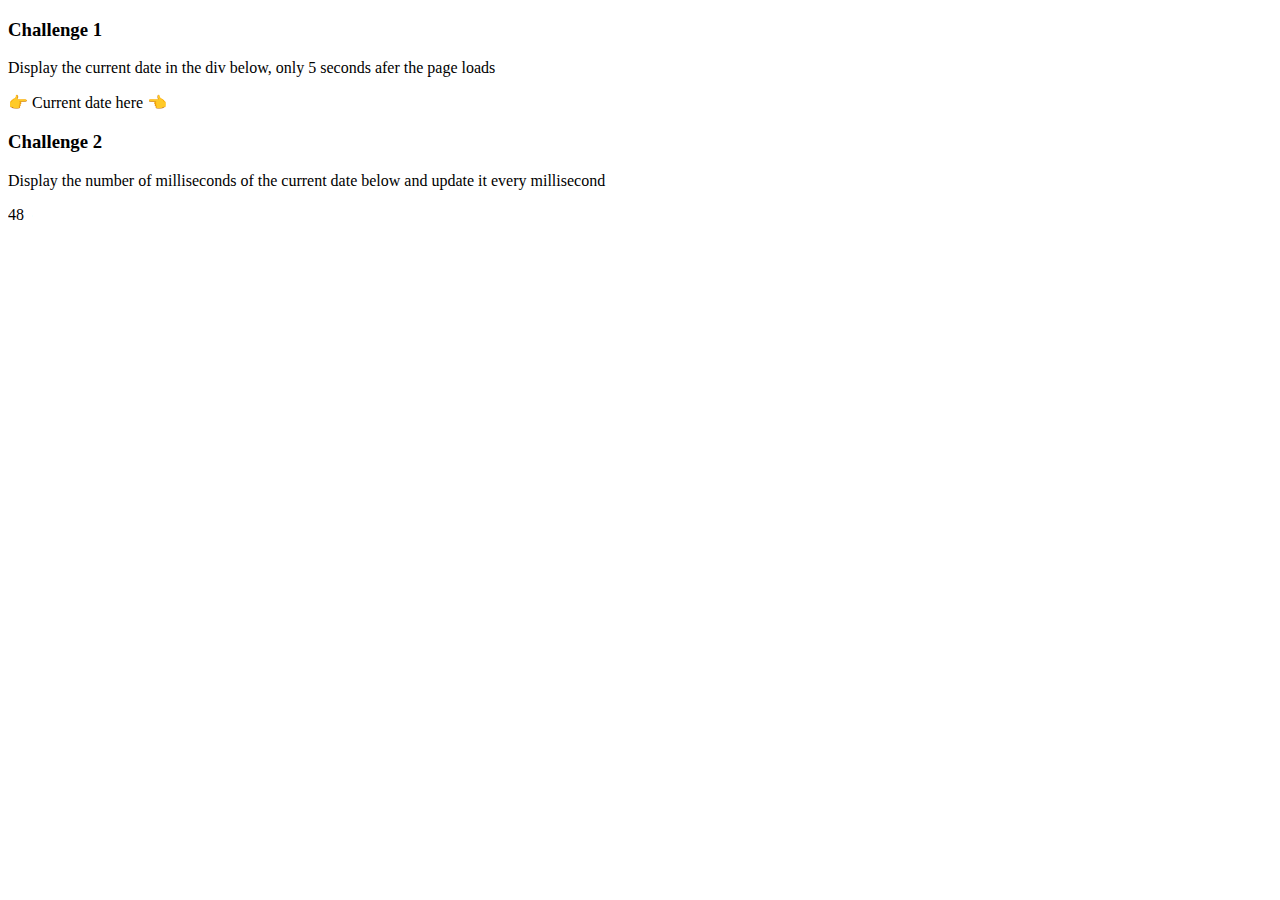
<file: challenege4.html>
<!DOCTYPE html>
<html>
  <head>
    <title>SheCodes</title>
    <meta charset="UTF-8" />
  </head>

  <body>
    <h3>Challenge 1</h3>
    <p>
      Display the current date in the div below, only 5 seconds afer the page
      loads
    </p>
    <div id="date">👉 Current date here 👈</div>

    <h3>Challenge 2</h3>
    <p>
      Display the number of milliseconds of the current date below and update it
      every millisecond
    </p>
    <div id="milliseconds">👉 Current milliseconds here 👈</div>

    <script>
      function showDate() {
        let dateElement = document.querySelector("#date");
        dateElement.innerHTML = new Date();
      }

      setTimeout(showDate, 5000);

      function showCurrentMilliSeconds() {
        let millisecondsElement = document.querySelector("#milliseconds");
        let currentDate = new Date();
        millisecondsElement.innerHTML = currentDate.getMilliseconds();
      }
      showCurrentMilliSeconds();
      setInterval(showCurrentMilliSeconds, 1);
    </script>
  </body>
</html>
</file>
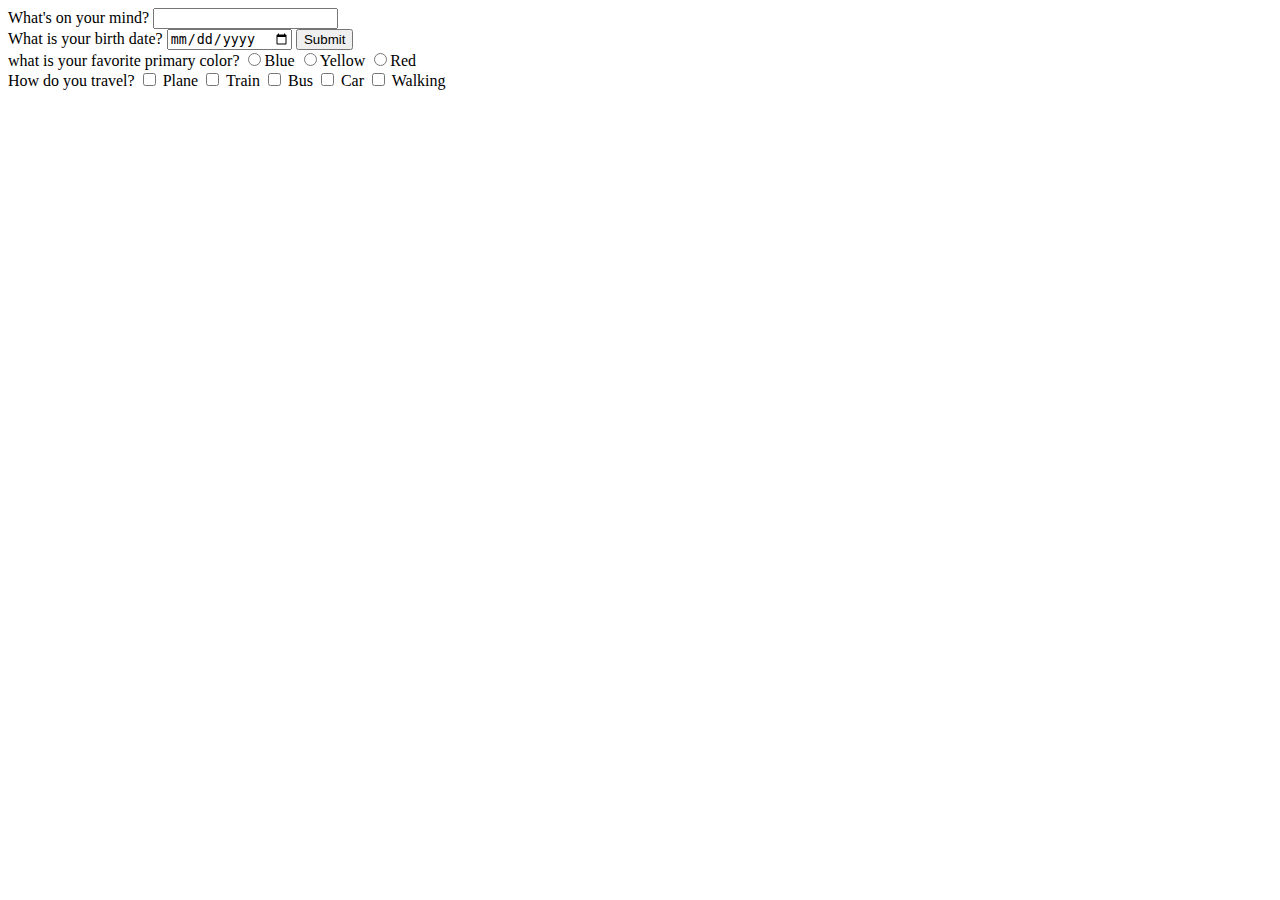
<file: challenge2.html>
<!DOCTYPE html>
<html lang="en">
  <head>
    <meta charset="UTF-8" />
    <meta name="viewport" content="width=device-width, initial-scale=1.0" />
    <title>HTML Input types</title>
  </head>
  <body>
    <!-- challenge 1: create a search input with a label "whats on your mind"-->
    <!-- challenge 2: create a form with a dare input asking "what is your birth date", a submit button
    and the form should send the date to /submit -->
    <!-- challenege 3: create a radio input asking "what is your favorite primary color" with blue, yellow and red as options. Have blue checked -->
    <!-- challenege 4: create a checkbox asking " How do you like to travel" with plane. bus, train, car, walking as options -->
    <label for="query">What's on your mind?</label>
    <input type="search" name="query" id="query" />

    <div>
      <form action="/submit">
        <label for="birthday">What is your birth date?</label>
        <input type="date" name="birthday" id="birthday"" />
        <input type="submit" value="Submit" />
      </form>
    </div>
    <div>
      <label>what is your favorite primary color?</label>
      <input type="radio" name="colors" id="blue" value="blue" /><label
        for="blue"
        >Blue</label
      >
      <input type="radio" name="colors" id="yellow" value="yellow" /><label
        for="yellow"
        >Yellow</label
      >
      <input type="radio" name="colors" id="red" value="red" /><label for="red"
        >Red</label
      >
    </div>
    <div>
      <label>How do you travel?</label>
      <input type="checkbox" name="transport" id="plane" value="plane" />
      <label for="plane">Plane</label>
      <input type="checkbox" name="transport" id="train" value="train" />
      <label for="train">Train</label>
      <input type="checkbox" name="transport" id="bus" value="bus" />
      <label for="bus">Bus</label>
      <input type="checkbox" name="transport" id="car" value="car" />
      <label for="car">Car</label>
      <input type="checkbox" name="transport" id="walking" value="walking" />
      <label for="walking">Walking</label>
    </div>
  </body>
</html>
</file>
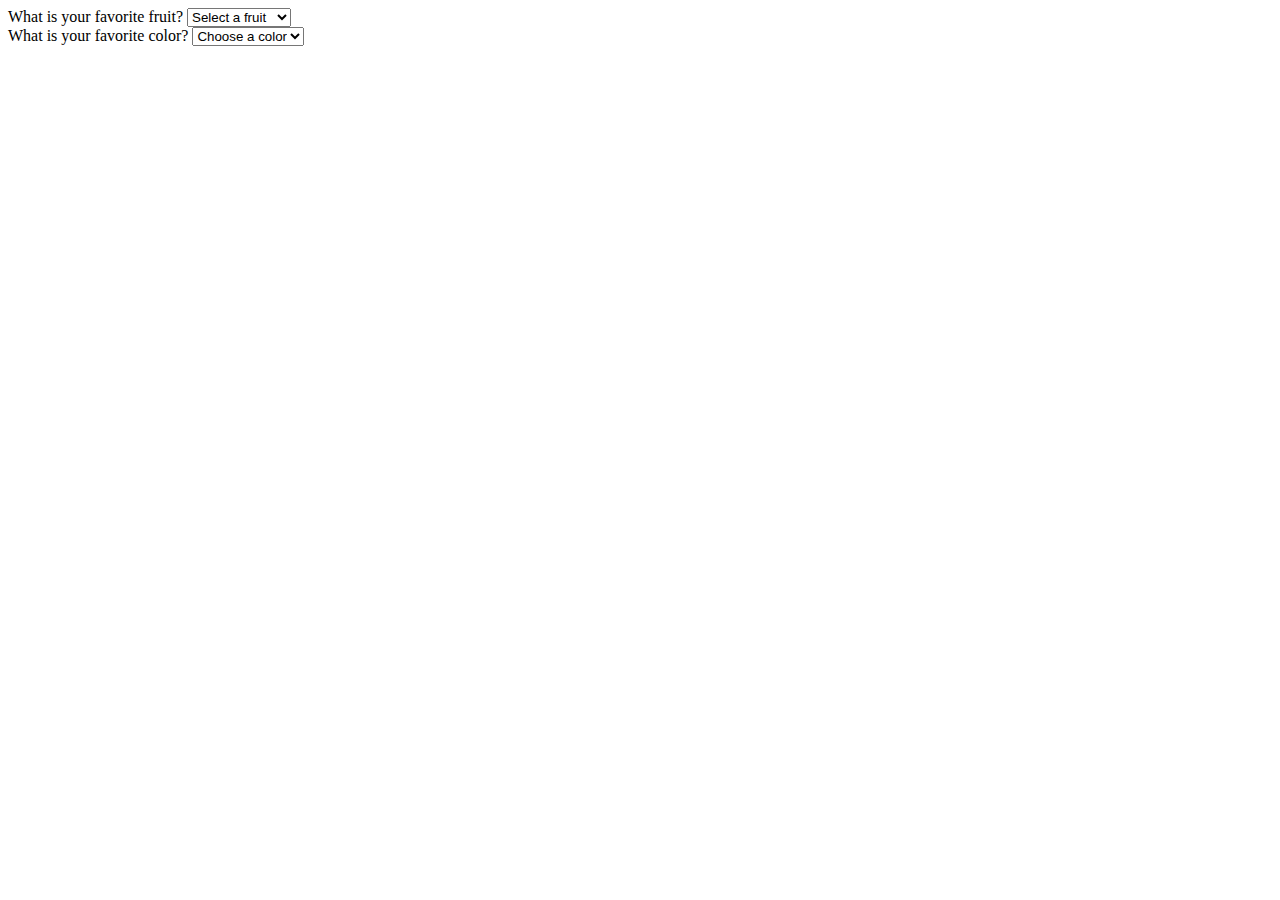
<file: challenge3.html>
<!DOCTYPE html>
<html lang="en">
  <head>
    <meta charset="UTF-8" />
    <meta name="viewport" content="width=device-width, initial-scale=1.0" />
    <title>HTML Select Element</title>
  </head>
  <body>
    <!--    Create a select element inside a form with 5 fruits as an option and label
      "What is your favorite fruit?" -->
<!-- i can have afte the value the word ´selected´if i want an element to be selected by default -->
    <form>
      <label for="fruits">What is your favorite fruit?</label>
      <select name="fruits" id="fruits">
        <option value="">Select a fruit</option>
        <option value="banana">🍌Banana</option>
        <option value="strawberry">🍓Strawberry</option>
        <option value="apple">🍎Apple</option>
        <option value="apricot">🍑Apricot</option>
        <option value="cherry">🍒Cherry</option>
      </select>
    </form>

    <!--   Create a select element with the 3 primary colors, when the user selects
      red, alert the emoji ❤️, when the user selects blue, alert the emoji 💙
      and the the user selects yellow, alert 💛. Include an empty option which
      is selected by default. -->

    <label for="color">What is your favorite color?</label>
    <select name="color" id="color">
      <option value="">Choose a color</option>
      <option value="purple">Purple</option>
      <option value="yellow">Yellow</option>
      <option value="white">White</option>
    </select>

    <script>
      function primaryColor(event) {
        if (event.target.value.length > 0) {
          if (event.target.value === "purple") {
            alert("💜");
          }
          if (event.target.value === "yellow") {
            alert("💛");
          }
          if (event.target.value === "white") {
            alert("🤍");
          }
        }
      }

      let favoriteColor = document.querySelector("#color");
      favoriteColor.addEventListener("change", primaryColor);
    </script>
  </body>
</html>
</file>
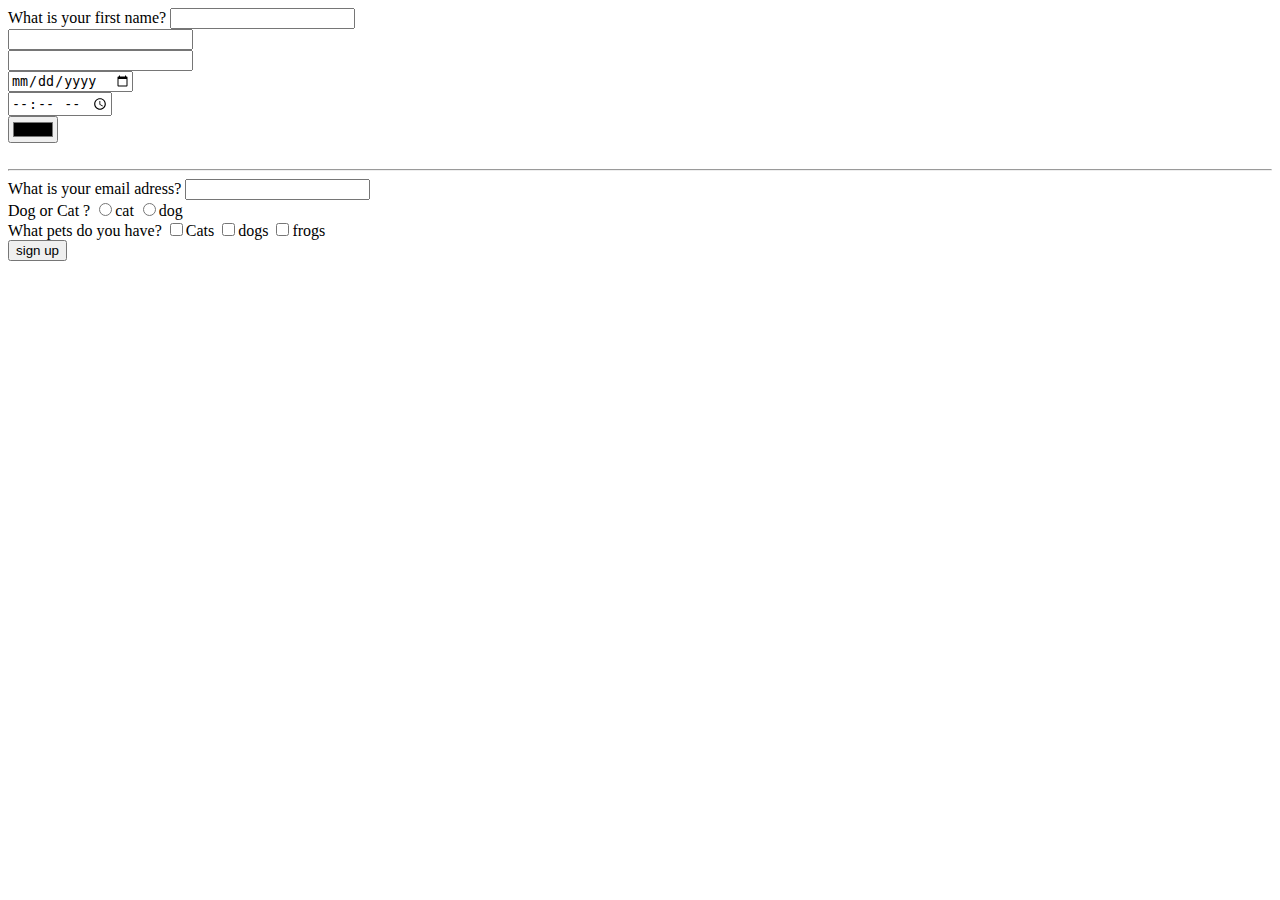
<file: lesson 2.html>
<!DOCTYPE html>
<html lang="en">
  <head>
    <meta charset="UTF-8" />
    <meta name="viewport" content="width=device-width, initial-scale=1.0" />
    <title>HTML Input types</title>
  </head>

  <body>
    <div>
      <label for="first-name">What is your first name?</label>
      <input type="text" required />
    </div>

    <div>
      <input type="number" name="" id="" />
    </div>
    <div>
      <input type="search" name="" id="" />
    </div>
    <div><input type="date" name="" id="" /></div>

    <div><input type="time" name="" id="" /></div>
    <div><input type="color" name="" id="" /></div>

    <br />
    <hr />
    <!-- in the action we insert the url that we are being asked from the back end dev -->
    <!-- the name is basically for the back-end devs, so we have to name then accordingly based on what we are coding 
    type is for html id is for the label and the name is for the back-end devs -->
    <!-- so radio input is being used to have only once choice, and for the name we give
    a general word based on our labels, at least something to make sense -->
    <!-- if we want multiple selections, then we go with checkbox -->
    <!-- for radio boxes and checkbox we should always have values, so the backend knows whats going on -->
    <form action="/submit.">
      <label for="email">What is your email adress? </label>
      <input type="email" name="email" id="email" />
      <div>
        <label> Dog or Cat ? </label>

        <input type="radio" name="pet" id="cat" value="cat" /><label for="cat"
          >cat</label
        >
        <input type="radio" name="pet" id="dog" value="dog" /><label for="dog"
          >dog</label
        >
      </div>
      <div>
        <label> What pets do you have? </label>
        <input type="checkbox" name="pets" id="cat" value="cat" /><label
          for="cat"
          >Cats</label
        >
        <input type="checkbox" name="pets" id="dog" value="dog" /><label
          for="dog"
          >dogs</label
        >
        <input type="checkbox" name="pets" id="frog" value="frog" /><label
          for="frog"
          >frogs</label
        >
      </div>
      <div>
        <input type="submit" value="sign up" />
      </div>
    </form>
  </body>
</html>
</file>
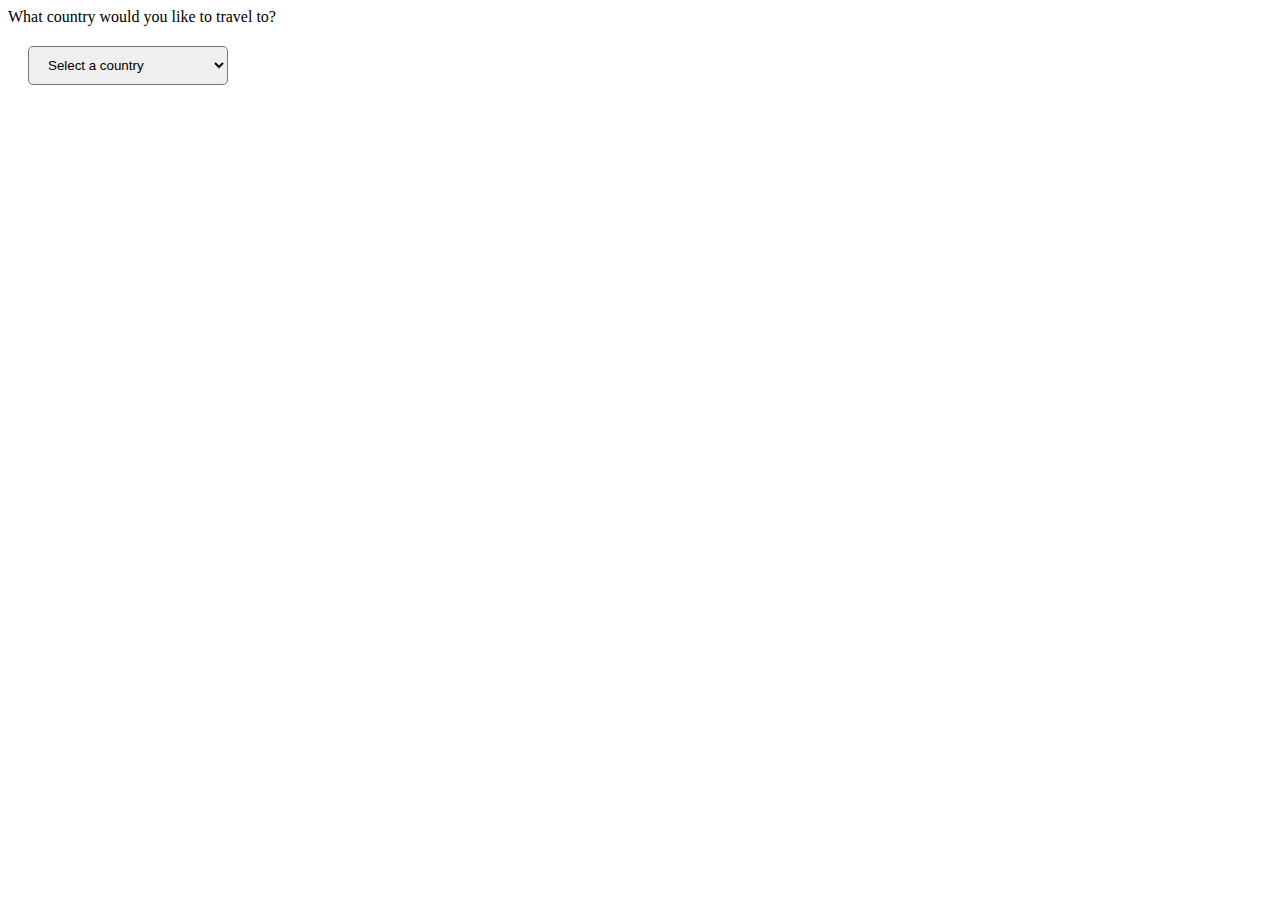
<file: Lesson3.html>
<!DOCTYPE html>
<html lang="en">
  <head>
    <meta charset="UTF-8" />
    <meta name="viewport" content="width=device-width, initial-scale=1.0" />
    <title>HTML Select Element</title>
  </head>
  <style>
    select {
      display: block;
      padding: 10px 15px;
      border-radius: 5px;
      min-width: 200px;
      margin: 20px;
    }
  </style>
  <body>
    <!-- They are called "select" because they have nested elements.
  So select is a dropdown.  -->
    <label for="countries">What country would you like to travel to?</label>
    <select name="country" id="countries">
      <option value="">Select a country</option>
      <option value="france">France</option>
      <option value="sweden">Sweden</option>
      <option value="japan">Japan</option>
      <option value="korea">Korea</option>
    </select>

    <!-- accesing data from java -->

    <script>
           function showSelectedCountry(event) {
             if (event.target.value.length > 0) {
               // alert(event.target.value);
               if (event.target.value === "france") {
                 alert("Bonjour!");
               }

               if (event.target.value ==="japan") {
                 alert("konnichiwa!");
               }
      if (event.target.value === "sweden") {
                 alert("hi!");

             }
           }
          }

           let countriesSelect = document.querySelector("#countries");
           console.log(countriesSelect.value);
           countriesSelect.addEventListener("change", showSelectedCountry);
    </script>
  </body>
</html>
</file>
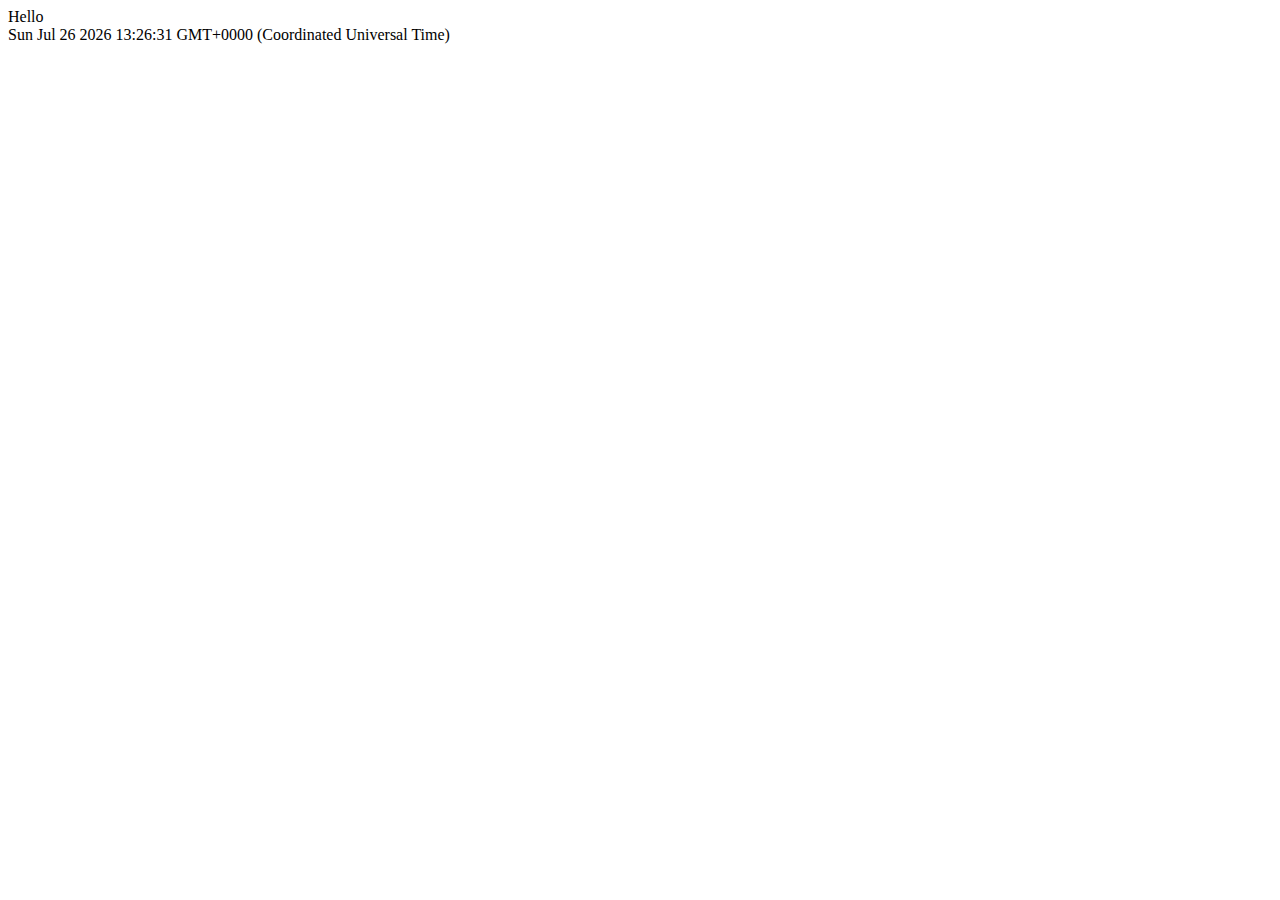
<file: Lesson4.html>
<!DOCTYPE html>
<html lang="en">
  <head>
    <meta charset="UTF-8" />
    <meta name="viewport" content="width=device-width, initial-scale=1.0" />
    <title>JS Timing Events</title>
  </head>
  <body>
    <div id="hello">Hello</div>
    <div id="date"></div>

    <script>
      function sayHello() {
        let helloBox = document.querySelector("#hello");
        helloBox.innerHTML = "Bonjour!";
      }

      setTimeout(sayHello, 3000);

      //another way to write it
      setTimeout(() => {
        let helloBox = document.querySelector("#hello");
        helloBox.innerHTML = "Bonjour!";
      }, 1000);

      function displayDate() {
        let date = document.querySelector("#date");
        date.innerHTML = new Date();
      }
      displayDate();
      setInterval(displayDate, 1000);
    </script>
  </body>
</html>
</file>
